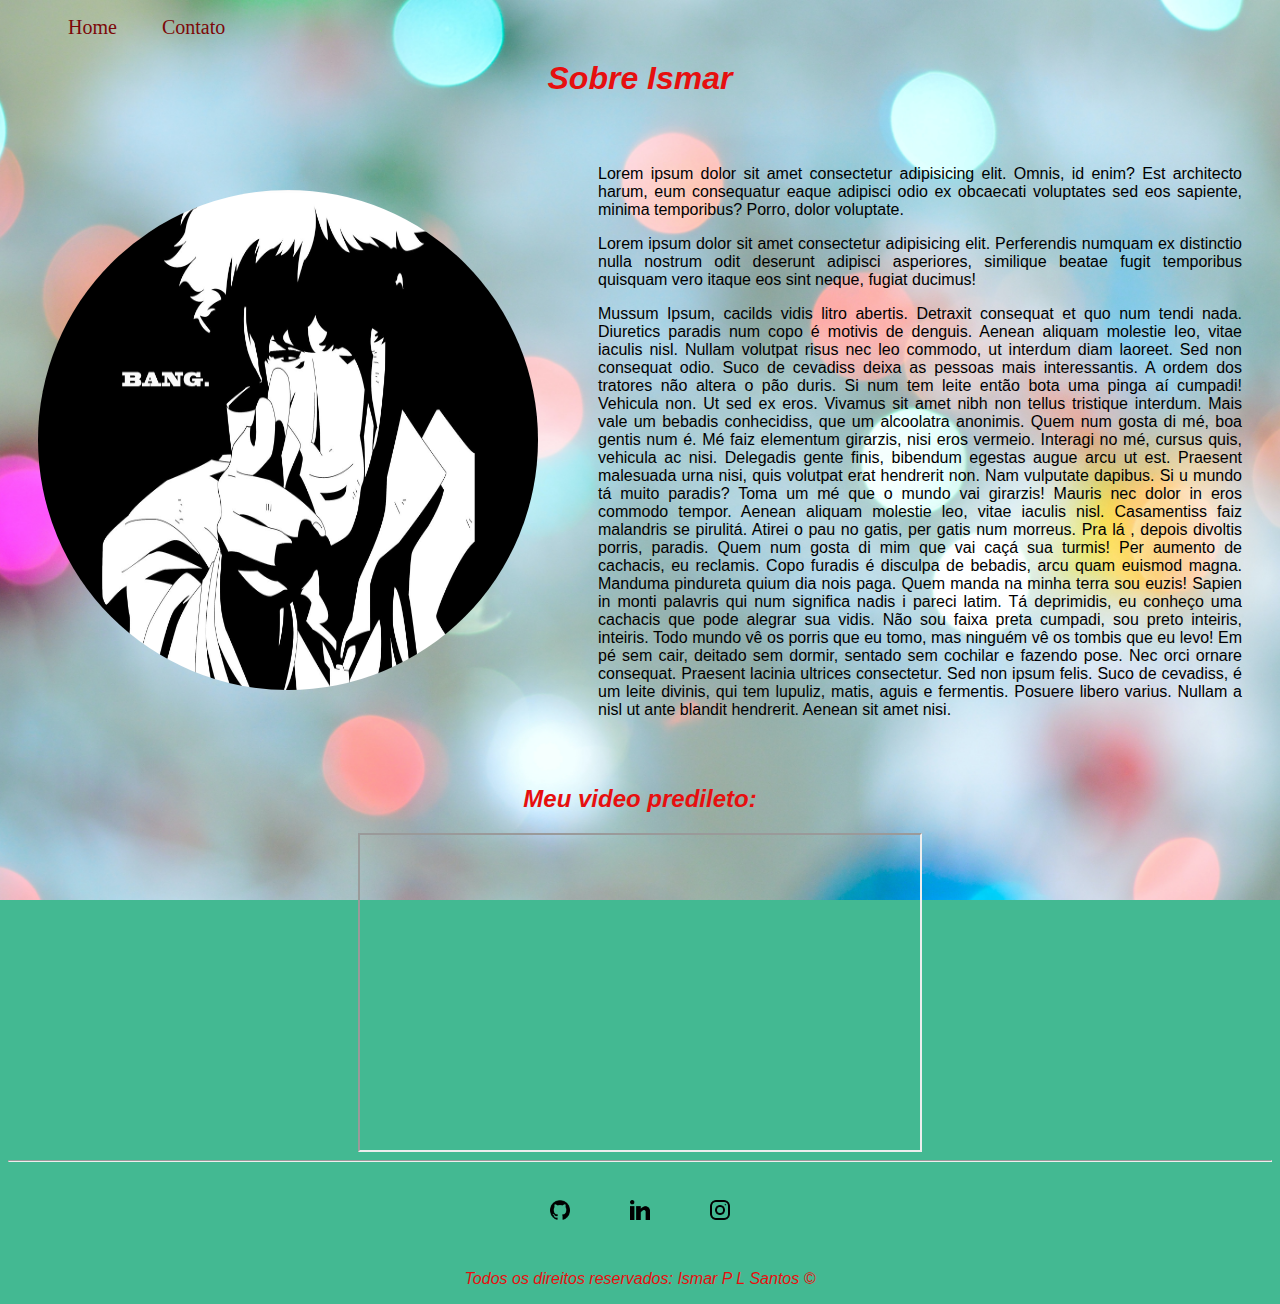
<file: index.html>
<!DOCTYPE html>
<html lang="pt-br">
<head>
    <meta charset="UTF-8">
    <meta http-equiv="X-UA-Compatible" content="IE=edge">
    <meta name="viewport" content="width=device-width, initial-scale=1.0">
    <title>Document</title>
    <link rel="stylesheet" href="assets/css/style.css">
</head>
<body>

    <ul id="menu">
        <li>    
            <a href="index.html"> 
            <!-- para abrir em outra aba colocamos target="_blank"-->
            Home </a>
        </li>
        <li>    
            <a href="contato.html"> Contato </a>
        </li>
    </ul>

    <h1 class="center">Sobre Ismar</h1>

    <div class="container">
        <div>
            <img class="br-50 wh p-30"   src="assets/img/cowboybebop.jpg" alt = "Foto referente ao desenho Cowboy Bebop">
        </div>

        <div class="p-30">
            <p class="justify"> 
                Lorem ipsum dolor sit amet consectetur adipisicing elit. Omnis, id enim? Est architecto harum, eum consequatur
                 eaque adipisci odio ex obcaecati voluptates sed eos sapiente, minima temporibus? Porro, dolor
                  voluptate.
            </p>
            <p class="justify"> 
                Lorem ipsum dolor sit amet consectetur adipisicing elit. 
                Perferendis numquam ex distinctio nulla nostrum odit deserunt adipisci asperiores,
                 similique beatae fugit temporibus quisquam vero itaque eos sint neque, fugiat ducimus!
            </p>
            <p class="justify">
                Mussum Ipsum, cacilds vidis litro abertis. Detraxit consequat et quo num tendi nada. Diuretics paradis num copo é motivis de denguis. Aenean aliquam molestie leo, vitae iaculis nisl. Nullam volutpat risus nec leo commodo, ut interdum diam laoreet. Sed non consequat odio.
        
                Suco de cevadiss deixa as pessoas mais interessantis. A ordem dos tratores não altera o pão duris. Si num tem leite então bota uma pinga aí cumpadi! Vehicula non. Ut sed ex eros. Vivamus sit amet nibh non tellus tristique interdum.
                
                Mais vale um bebadis conhecidiss, que um alcoolatra anonimis. Quem num gosta di mé, boa gentis num é. Mé faiz elementum girarzis, nisi eros vermeio. Interagi no mé, cursus quis, vehicula ac nisi.
                
                Delegadis gente finis, bibendum egestas augue arcu ut est. Praesent malesuada urna nisi, quis volutpat erat hendrerit non. Nam vulputate dapibus. Si u mundo tá muito paradis? Toma um mé que o mundo vai girarzis! Mauris nec dolor in eros commodo tempor. Aenean aliquam molestie leo, vitae iaculis nisl.
                
                Casamentiss faiz malandris se pirulitá. Atirei o pau no gatis, per gatis num morreus. Pra lá , depois divoltis porris, paradis. Quem num gosta di mim que vai caçá sua turmis!
                
                Per aumento de cachacis, eu reclamis. Copo furadis é disculpa de bebadis, arcu quam euismod magna. Manduma pindureta quium dia nois paga. Quem manda na minha terra sou euzis!
                
                Sapien in monti palavris qui num significa nadis i pareci latim. Tá deprimidis, eu conheço uma cachacis que pode alegrar sua vidis. Não sou faixa preta cumpadi, sou preto inteiris, inteiris. Todo mundo vê os porris que eu tomo, mas ninguém vê os tombis que eu levo!
                
                Em pé sem cair, deitado sem dormir, sentado sem cochilar e fazendo pose. Nec orci ornare consequat. Praesent lacinia ultrices consectetur. Sed non ipsum felis. Suco de cevadiss, é um leite divinis, qui tem lupuliz, matis, aguis e fermentis. Posuere libero varius. Nullam a nisl ut ante blandit hendrerit. Aenean sit amet nisi.
            </p>
        </div>
        
    </div>


    

    <h2 class="center">Meu video predileto:</h2>
    <div class="container">
        <iframe 
        width="560"
        height="315" 
        src="https://www.youtube.com/embed/hzR_nz-GSfk" 
        title="YouTube video player" 
        frameborder="10" 
        allow="accelerometer; autoplay; clipboard-write; encrypted-media; gyroscope; picture-in-picture" 
        allowfullscreen>
        </iframe>
    </div>
    <hr>
    <footer>

        <div class="container">
            <a href="https://www.github.com/ismarps/" target="_blank">
                <img class="tm-social p-30" src="assets/img/github.png" alt="Logo do Github">
            </a>
            <a href="https://www.linkedin.com/in/ismarpls/" target="_blank">
                <img class="tm-social p-30" src="assets/img/linkedin.png" alt="Logo do LinkedIn">
            </a>
            <a href="https://www.instagram.com/ismarps/" target="_blank">
                <img class="tm-social p-30" src="assets/img/instagram.png" alt="Logo do Instagram">
            </a>
            
        </div>
        <p class="center">
            Todos os direitos reservados: Ismar P L Santos &copy
        </p>
    </footer>
    



</body>
</html>
</file>
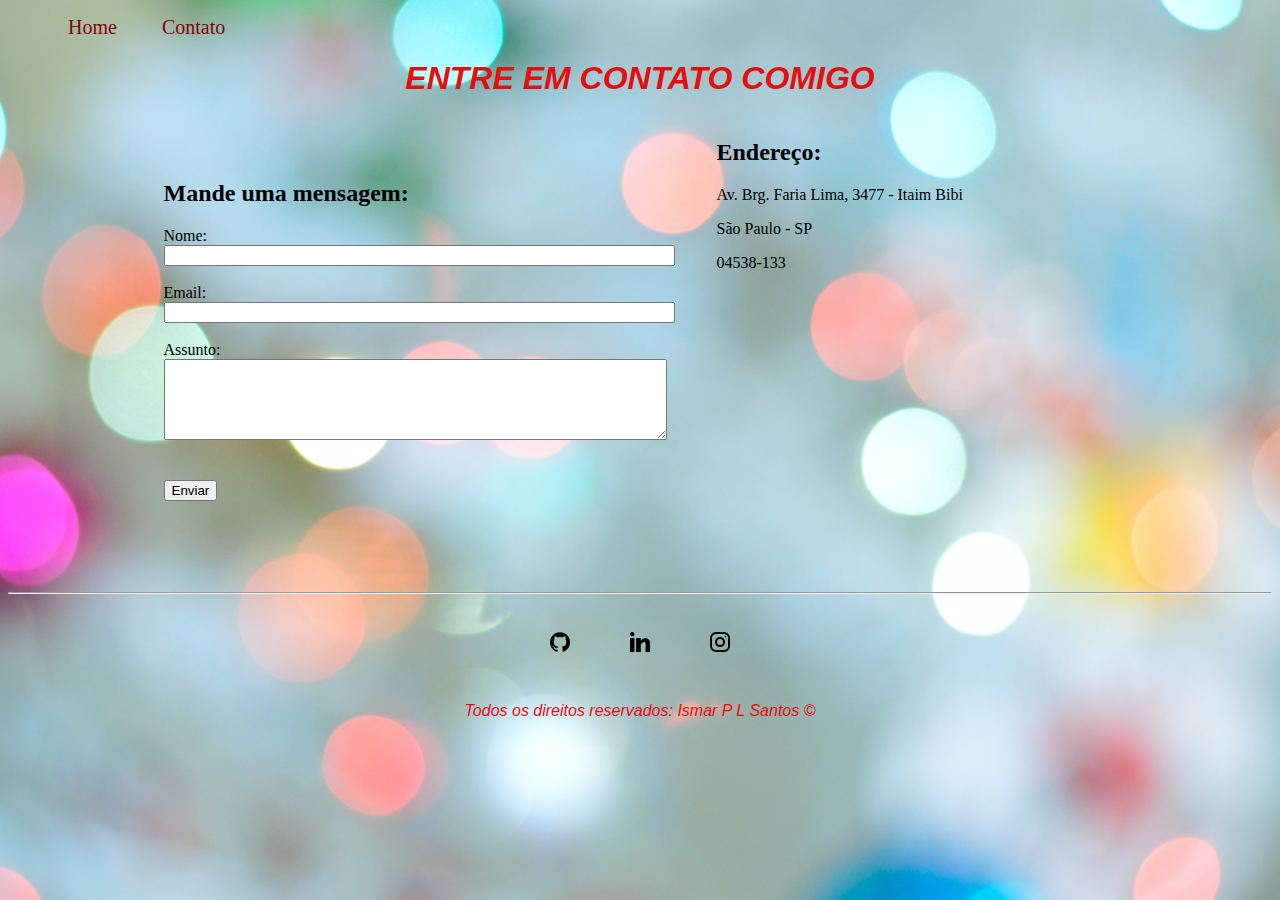
<file: contato.html>
<!DOCTYPE html>
<html lang="pt-br">

<head>
    <meta charset="UTF-8">
    <meta http-equiv="X-UA-Compatible" content="IE=edge">
    <meta name="viewport" content="width=device-width, initial-scale=1.0">
    <title>Contato</title>
    <link rel="stylesheet" href="assets/css/style.css">
</head>

<body class="contato">
    <div id="menu">
        <ul>
            <li>
                <a href="index.html">
                    <!-- para abrir em outra aba colocamos target="_blank"-->
                    Home
                </a>
            </li>
            <li>
                <a href="contato.html"> Contato </a>
            </li>
        </ul>

    </div>


    <h1 class="center">ENTRE EM CONTATO COMIGO</h1>

    <div class="container mb-50">

        <div>
            <h2>Mande uma mensagem:</h2>
            <form>
                <label for="nome">Nome:</label> <br>
                <input type="text" id="nome" onkeyup="validaNome()">
                <div id="txtNome"> </div>
                <br>
                <label for="email">Email:</label> <br>
                <input type="email" id="email" onkeyup="validaEmail()">
                <div id="txtEmail"> </div>
                <br>
                <label for="assunto">Assunto:</label> <br>
                <textarea name="assunto" id="assunto" cols="60" rows="5" onkeyup="validaAssunto()"></textarea>
                <div id="txtAssunto"> </div>
                <br>
                <br>
                <button onclick="enviar()">Enviar</button>
            </form>
        </div>

        <div class="ml-50">
            <h2>Endereço:</h2>

            <p>Av. Brg. Faria Lima, 3477 - Itaim Bibi</p>
            <p>São Paulo - SP</p>
            <p>04538-133</p>

            <iframe
                src="https://www.google.com/maps/embed?pb=!1m18!1m12!1m3!1d3656.4869182789294!2d-46.68430294985343!3d-23.586864142884842!2m3!1f0!2f0!3f0!3m2!1i1024!2i768!4f13.1!3m3!1m2!1s0x94ce5744e0ebff5b%3A0x769bf4a32f914782!2sGoogle%20Brasil!5e0!3m2!1spt-BR!2sbr!4v1623855157423!5m2!1spt-BR!2sbr"
                width="400" height="250" style="border:0;" allowfullscreen="" loading="lazy" onmousemove="mapaZoom()" onmouseout="mapaNormal()" id='mapa'></iframe>
        </div>
    </div>
    <hr>
    <footer></footer>
    <div class="container">
        <a href="https://www.github.com/ismarps/" target="_blank">
            <img class="tm-social p-30" src="assets/img/github.png" alt="Logo do Github">
        </a>
        <a href="https://www.linkedin.com/in/ismarpls/" target="_blank">
            <img class="tm-social p-30" src="assets/img/linkedin.png" alt="Logo do LinkedIn">
        </a>
        <a href="https://www.instagram.com/ismarps/" target="_blank">
            <img class="tm-social p-30" src="assets/img/instagram.png" alt="Logo do Instagram">
        </a>

    </div>
    <p class="center">
        Todos os direitos reservados: Ismar P L Santos &copy
    </p>
    </footer>

    <script src="assets/js/script.js"></script>
</body>

</html>
</file>
<file: assets/css/style.css>
/*
Estilos da página index.html
*/

body {
    background-image: url(../img/bg_img.jpg);
    background-repeat: no-repeat;
    background-attachment: fixed;
    background-position: right top; 
    background-size: cover;
    background-color:rgb(67, 185, 146);
    
}
.center {
    text-align: center;
    font-family: "Verdana", Geneva, Tahoma, sans-serif;
    font-style: italic;
    color:rgb(230, 15, 15);
}
.justify{
    text-align: justify;
    font-family: Arial, "Helvetica", sans-serif;
}
.container {
    display:flex;
    flex-flow: row;
    justify-content: center;
    align-items: center;
}
#menu li {
    display: inline;
    padding: 20px;
}
#menu li a {
    text-decoration: none;
    font-family: "Cambria", Cochin, Georgia, Times, Times New Roman, serif;
    color:rgb(124, 8, 8);
    font-size: 20px;

}
#menu li a:hover {
    color:red;
}
.p-30 {
    padding: 30px;
}
.br-50 {
    border-radius: 50%;
}
.wh {
    width: 500px;
    height: 500px;
}
.tm-social {
    width: 20px;
    height: 20px;
}
.mb-50 {
    margin-bottom: 50px;
}



/*
Estilos da página contato.html
*/

.ml-50 {
    margin-left: 50px;
}
</file>
